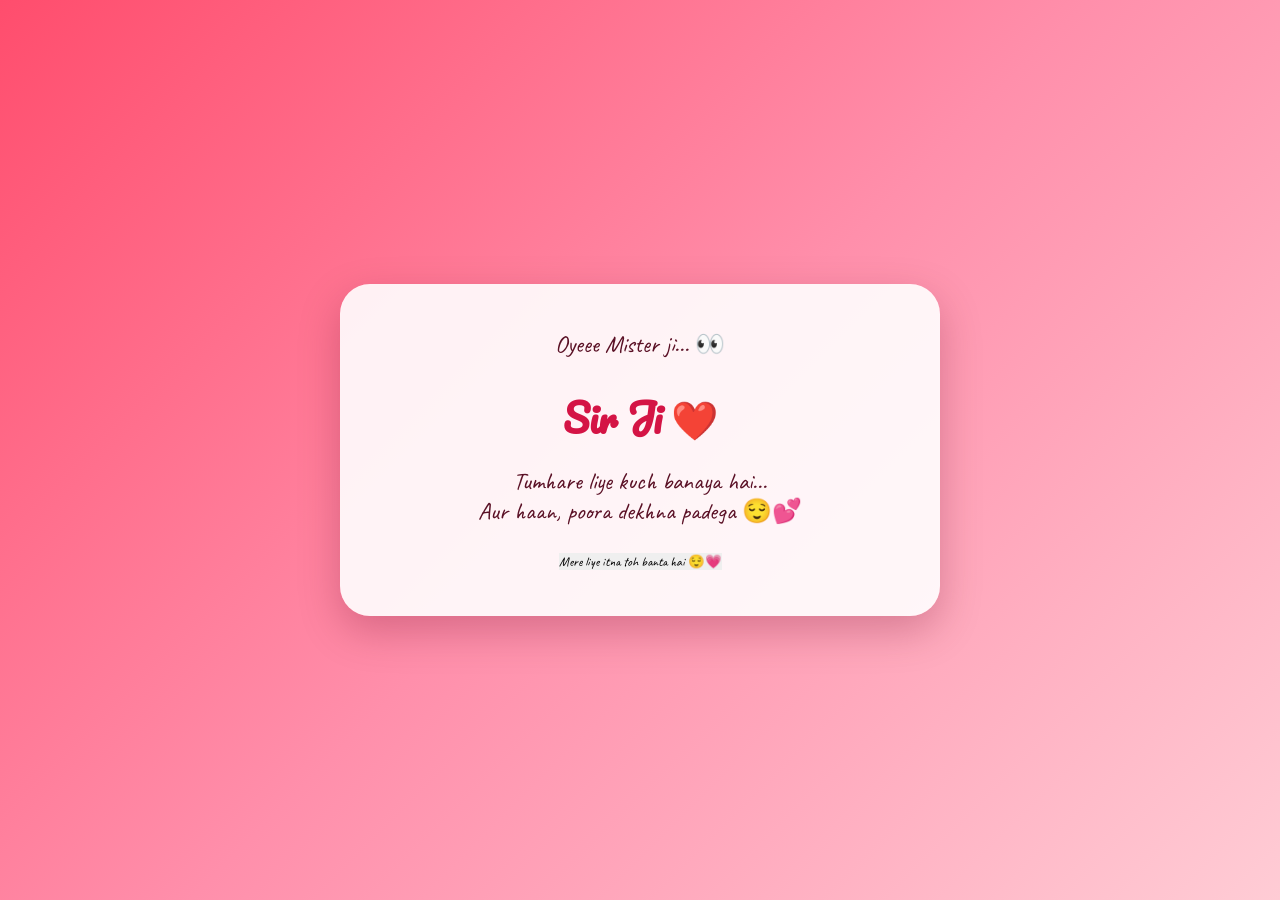
<file: index.html>
<!DOCTYPE html>
<html lang="en">
<head>
    <meta charset="UTF-8">
    <meta name="viewport" content="width=device-width, initial-scale=1.0">

    <title>For My Sir Ji ❤️</title>

    <link rel="preconnect" href="https://fonts.googleapis.com">
    <link rel="preconnect" href="https://fonts.gstatic.com" crossorigin>

    <link href="https://fonts.googleapis.com/css2?family=Caveat:wght@400;500;600;700&family=Pacifico&display=swap" rel="stylesheet">

    <link rel="stylesheet" href="style.css">
</head>

<body>

    <div class="floating">
        <span>❤️</span>
        <span>💗</span>
        <span>✨</span>
        <span>💕</span>
        <span>🌸</span>
        <span>⭐</span>
        <span>❤️</span>
        <span>✨</span>
    </div>


    <!-- Opening -->
    <section class="opening" id="opening">

        <div class="opening-card">

            <p class="small-text">Oyeee Mister ji... 👀</p>

            <h1>Sir Ji ❤️</h1>

            <p class="intro">
                Tumhare liye kuch banaya hai...
                <br>
                Aur haan, poora dekhna padega 😌💕
            </p>

            <button onclick="openSurprise()">
                Mere liye itna toh banta hai 😌💗
            </button>

        </div>

    </section>


    <main id="mainContent" class="hidden">

        <!-- Intro -->
        <section class="hero">

            <p>Oye mere Sir ji... 💗</p>

            <h2>
                Pata hai tumhe?
                <br>
                Mujhe khud nahi pata kab tum itne special ban gaye. ❤️
            </h2>

            <p>
                Bas itna pata hai ki ab meri life ki bahut si yaadon mein
                tum chupke se aa gaye ho. 🥺💕
            </p>

        </section>


        <!-- Love -->
        <section class="card love-counter">

            <h2>Sir ji, ek baat bataun? 👀❤️</h2>

            <p id="loveText">
                Main tumse kitna pyaar karti hoon?
            </p>

            <button onclick="showLove()">
                Tap karo 💕
            </button>

        </section>


        <!-- Our beginning -->
        <section class="card story">

            <h2>Yaad hai hum kaise mile the? 🥹</h2>

            <div class="story-box">

                <p>
                    Hum school mein mile the...
                    aur honestly, tab mujhe bilkul idea nahi tha
                    ki tum meri life mein itne important ho jaoge. ❤️
                </p>

                <p>
                    Mera school work incomplete tha aur kuch girls ne kaha
                    tha ki tumhari copy le lo kyunki tumhari handwriting
                    achhi hai.
                </p>

                <p>
                    Bas Sir ji...
                    tumhari copy lene se shuru hui hamari kahani. 😂❤️
                </p>

            </div>


            <div class="story-box">

                <p>
                    Tum mujhe dekhte the, meri care karte the...
                    mujhe tab samajh nahi aata tha ki ye sab kya hai. 🥺
                </p>

                <p>
                    Yaad hai ek din main water bottle bharne ja rahi thi
                    aur tumne Mariyam se kaha tha ki woh bottle le jaaye?
                </p>

                <p>
                    Aur jab main tumhari copy ke liye boys side jaati thi,
                    tum mujhe wahan jaane se mana karte the. 😭😂
                </p>

            </div>


            <div class="story-box">

                <h3>Shivam Yadav 😂</h3>

                <p>
                    Phir ek din tumne somehow mera number le liya
                    aur mujhe message kiya.
                </p>

                <p>
                    Aur tumne apna naam bataya...
                    <b>Shivam Yadav.</b> 😂
                </p>

                <p>
                    Mujhe “Yadav” sunte hi doubt ho gaya tha.
                    Phir WhatsApp check kiya aur wahan
                    <b>Santosh Yadav</b> dekh liya.
                </p>

                <p>
                    Tab mujhe samajh aa gaya ki
                    <b>Shivam ji koi aur nahi, tum hi ho. 😂❤️</b>
                </p>

            </div>


            <div class="story-box">

                <h3>Phir tumne mujhe propose kiya... 🥺</h3>

                <p>
                    Tumne mujhe relationship ke liye kaha,
                    lekin main baar-baar mana karti rahi.
                </p>

                <p>
                    Mujhe tab mohabbat-vohabbat mein koi interest hi nahi tha.
                    Main sochti thi ki mujhe ye sab nahi karna.
                </p>

                <p>
                    Tum bahut baar kehte rahe...
                    aur main baar-baar “nahi” bolti rahi. 😭😂
                </p>

                <p>
                    Phir humne decide kiya ki hum sirf
                    <b>best friends</b> rahenge.
                </p>

                <p>
                    Lekin dekho na Sir ji...
                    dil ne best friend par hi thodi na rukna tha. ❤️
                </p>

            </div>


            <div class="story-box">

                <h3>Phir meri coaching aa gayi... 💕</h3>

                <p>
                    Maine Guru Institute of Information Technology
                    mein coaching join ki.
                </p>

                <p>
                    Aur haan Mister ji...
                    hamari ladai bhi kam nahi hui. 😭😂
                </p>

                <p>
                    Kabhi-kabhi toh lagta tha ki bas,
                    ab sab khatam...
                    ab kuch nahi bacha.
                </p>

                <p>
                    Hum dono kabhi-kabhi bahut rote bhi the.
                    Phir coaching ke time institute ke bahar wali gali mein
                    milte the...
                    aur pata nahi kaise sab phir theek ho jata tha. 🥺❤️
                </p>

            </div>


            <div class="story-box">

                <h3>Abhi bhi tum gussa karte ho 😤😂</h3>

                <p>
                    Abhi bhi hamari bahut ladai hoti hai.
                    Kabhi-kabhi situation breakup tak pahunch jaati hai.
                </p>

                <p>
                    Lekin phir pata nahi kaise...
                    sab theek ho hi jata hai.
                </p>

                <p>
                    Aur tumhe gussa kitna bhi aaye,
                    jaise hi main naraz hoti hoon,
                    tum mujhse pyaar se baat karne lagte ho. 🥺💕
                </p>

            </div>

        </section>


        <!-- Nicknames -->
        <section class="card">

            <h2>Achha Sir ji... ek baat bataun? 😂❤️</h2>

            <p>
                Hum dono ek-dusre ko kitne naam se bulate hain,
                khud humein bhi nahi pata. 😭
            </p>

            <div class="nickname-area">

                <div>

                    <h3>Main tumhe... 💗</h3>

                    <p id="myNicknames" class="nickname">
                        Tap karo 👀
                    </p>

                    <button onclick="nextMyNickname()">
                        Aur naam bataun? 😂
                    </button>

                </div>


                <div>

                    <h3>Tum mujhe... 🥺</h3>

                    <p id="hisNicknames" class="nickname">
                        Tap karo 👀
                    </p>

                    <button onclick="nextHisNickname()">
                        Aur bataun? 💕
                    </button>

                </div>

            </div>

        </section>


        <!-- 14 August -->
        <section class="card special-date">

            <div class="date">14 AUGUST ❤️</div>

            <h2>Sir ji... ye din yaad hai?</h2>

            <p>
                Jab maine tumhe bataya tha ki main Lucknow chhodkar
                Greater Noida ja rahi hoon...
                tum ro pade the.
            </p>

            <p>
                Aur phir jab main actually ja rahi thi
                aur main bhi rone lagi...
                tum mere paas aaye.
            </p>

            <div class="quote">
                “Agar hum aise royenge toh main bhi rone lagunga.” ❤️
            </div>

            <p>
                Pata nahi kyun Sir ji,
                lekin ye moment mere dil mein reh gaya. 🥺
            </p>

        </section>


        <!-- 15 August -->
        <section class="card special-date">

            <div class="date">15 AUGUST 📸❤️</div>

            <h2>Hamari woh last wali meeting...</h2>

            <p>
                15 August ko institute mein party thi
                aur hum wahan mile the.
            </p>

            <p>
                Humne photos li thi...
                lekin andar se mann thoda bhara hua tha.
            </p>

            <p>
                Kyunki pata tha ki shayad hum last time mil rahe hain. 🥺
            </p>

        </section>


        <!-- Surprises -->
        <section class="card">

            <h2>Oye Mister ji, idhar dekho 👀💕</h2>

            <p>
                Kuch chhoti-chhoti baatein chhupa rakhi hain...
                tap karke dekho. 😌
            </p>

            <div class="surprises">

                <button onclick="showSurprise(1)">❤️</button>
                <button onclick="showSurprise(2)">⭐</button>
                <button onclick="showSurprise(3)">🌸</button>
                <button onclick="showSurprise(4)">💗</button>
                <button onclick="showSurprise(5)">✨</button>
                <button class="surprise-btn" onclick="openGift()">🎁</button>
            </div>

            <p id="surpriseMessage" class="surprise-message"></p>

        </section>


        <!-- Feelings -->
        <section class="card emotional">

            <h2>Ab ek serious si baat... 🥺❤️</h2>

            <p>
                Mujhe khud nahi pata ki kab aur kaise
                tumse itna zyada pyaar ho gaya.
            </p>

            <p>
                Dheere-dheere...
                baaton ke beech,
                hasi ke beech,
                fights ke beech,
                tumhari care ke beech...
                pata hi nahi chala ki tum mere liye
                kitne important ban gaye.
            </p>

            <p>
                Main bas itna jaanti hoon ki
                main tumse bahut pyaar karti hoon.
                Kitna pyaar karti hoon,
                ye shayad main khud bhi properly explain nahi kar sakti. ❤️
            </p>

            <p>
                Tumhare bina meri life ki imagination
                mujhe bilkul achhi nahi lagti.
            </p>

        </section>


        <!-- Wish -->
        <section class="card future">

            <h2>Meri ek chhoti si wish hai... 💍</h2>

            <p>
                Main chahti hoon ki tum mere liye thoda sa stand lo.
            </p>

            <p>
                Aur mera ek dream hai...
            </p>

            <p class="big-line">
                Ek din tumse shaadi karna. ❤️
            </p>

            <p>
                Aur sirf shaadi nahi...
                main chahti hoon ki hum dono saath mein successful ho,
                ek dusre ka saath dein,
                aur life mein saath aage badhein. 💗
            </p>

        </section>


        <!-- Final message -->
        <section class="final-card">

            <div class="heart-big">❤️</div>

            <h2>Mere Sir ji...</h2>

            <p>
                Pata hai,
                humari story perfect nahi hai.
            </p>

            <p>
                Hamari fights hain,
                tumhara gussa hai,
                meri narazgi hai,
                misunderstandings hain...
                lekin in sab ke beech
                humara pyaar bhi toh hai. 🥺❤️
            </p>

            <p>
                Mujhe nahi pata hum kab,
                kaise aur kitna close aa gaye...
                bas itna pata hai ki
                ab tum meri life ka bahut important part ho.
            </p>

            <p>
                Aur agar mujhe dobara choose karna ho...
                toh shayad main phir se
                tumhari copy hi maang loon. 😂❤️
            </p>

            <p class="final-love">
                I love you, Sir ji. ❤️
            </p>

            <p>
                — Tumhari Wifey 💗
            </p>

        </section>

    </main>


    <script src="script.js"></script>

<div class="gift-popup" id="giftPopup">
    <div class="gift-card">
        <button class="close-gift" onclick="closeGift()">×</button>

        <div class="big-gift">🎁</div>

        <h2>Oyeee Sir Ji ❤️</h2>

        <p id="giftText">
            Is gift ke andar tumhare liye ek chhoti si baat chhupi hai... 👀💕
        </p>

        <button class="main-btn" onclick="openGiftMessage()">
            Gift kholo 🎀
        </button>
    </div>
</div>
    
</body>
</html>
</file>
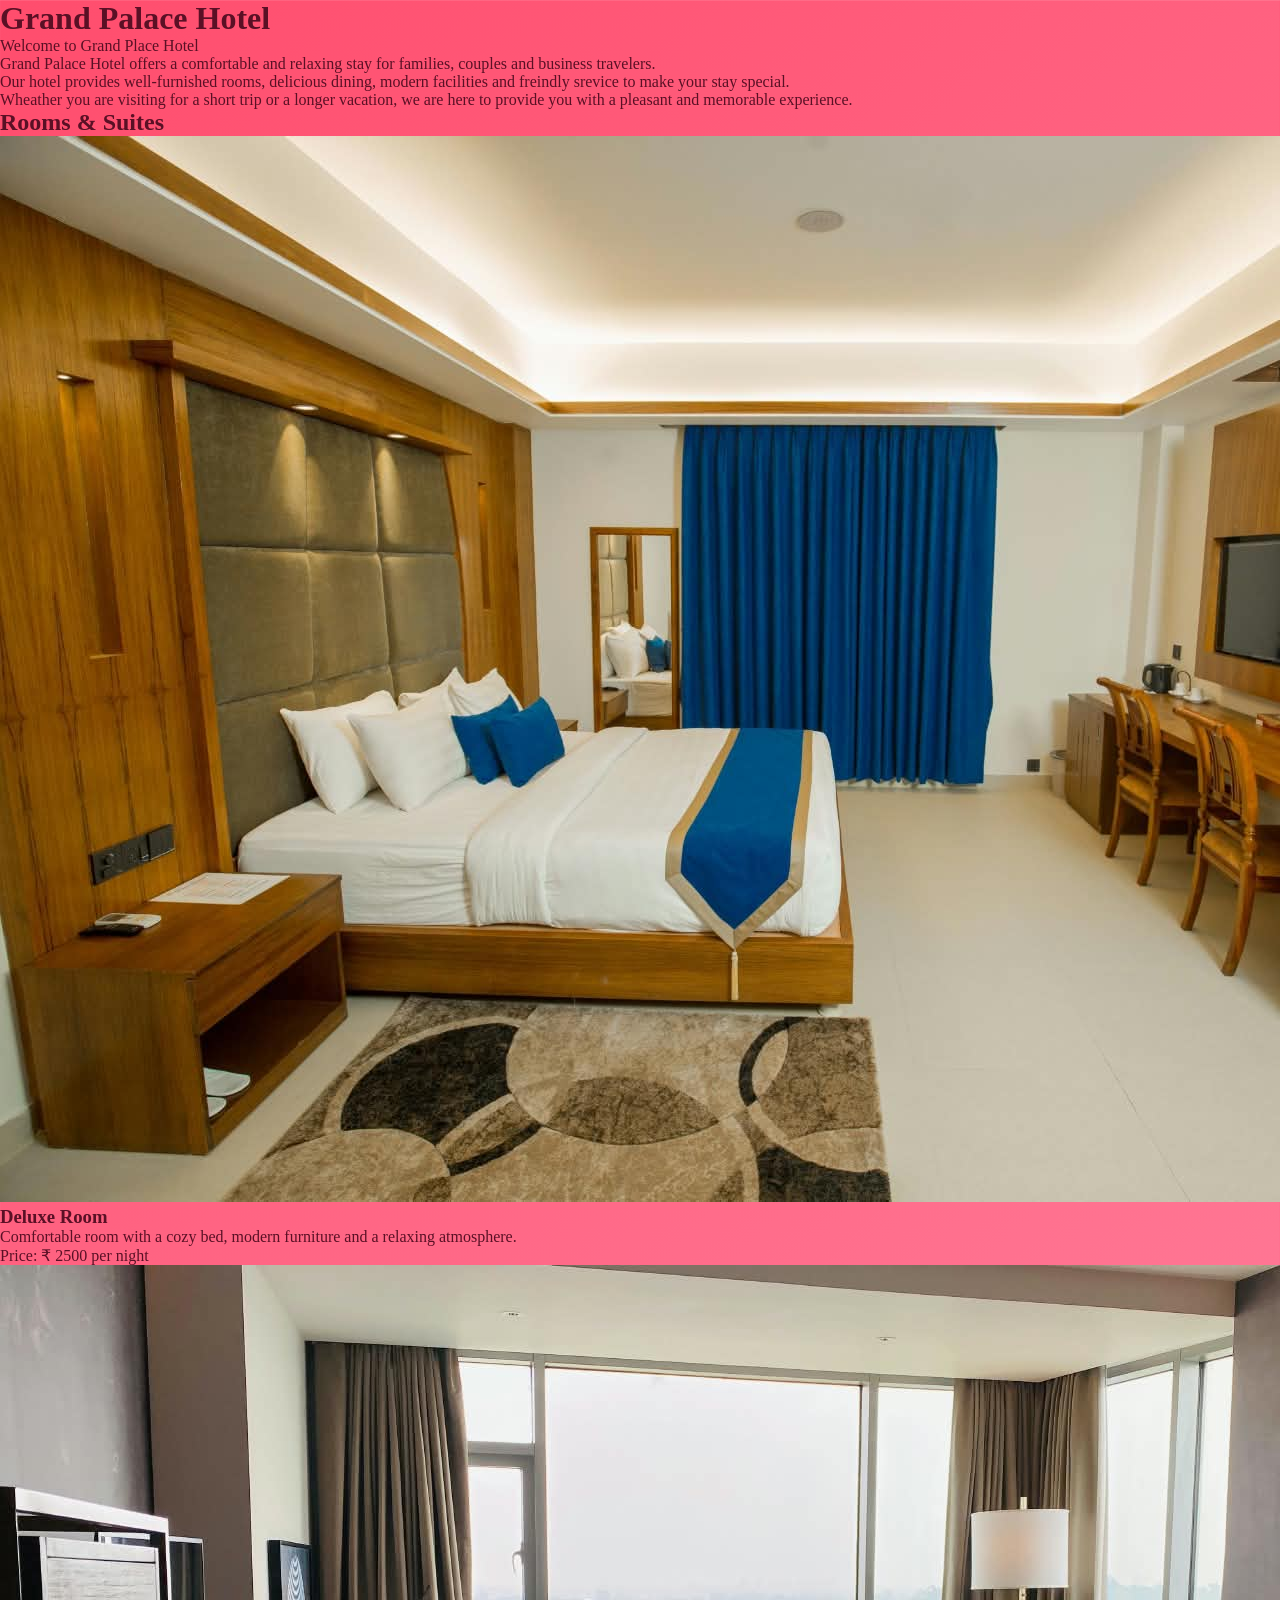
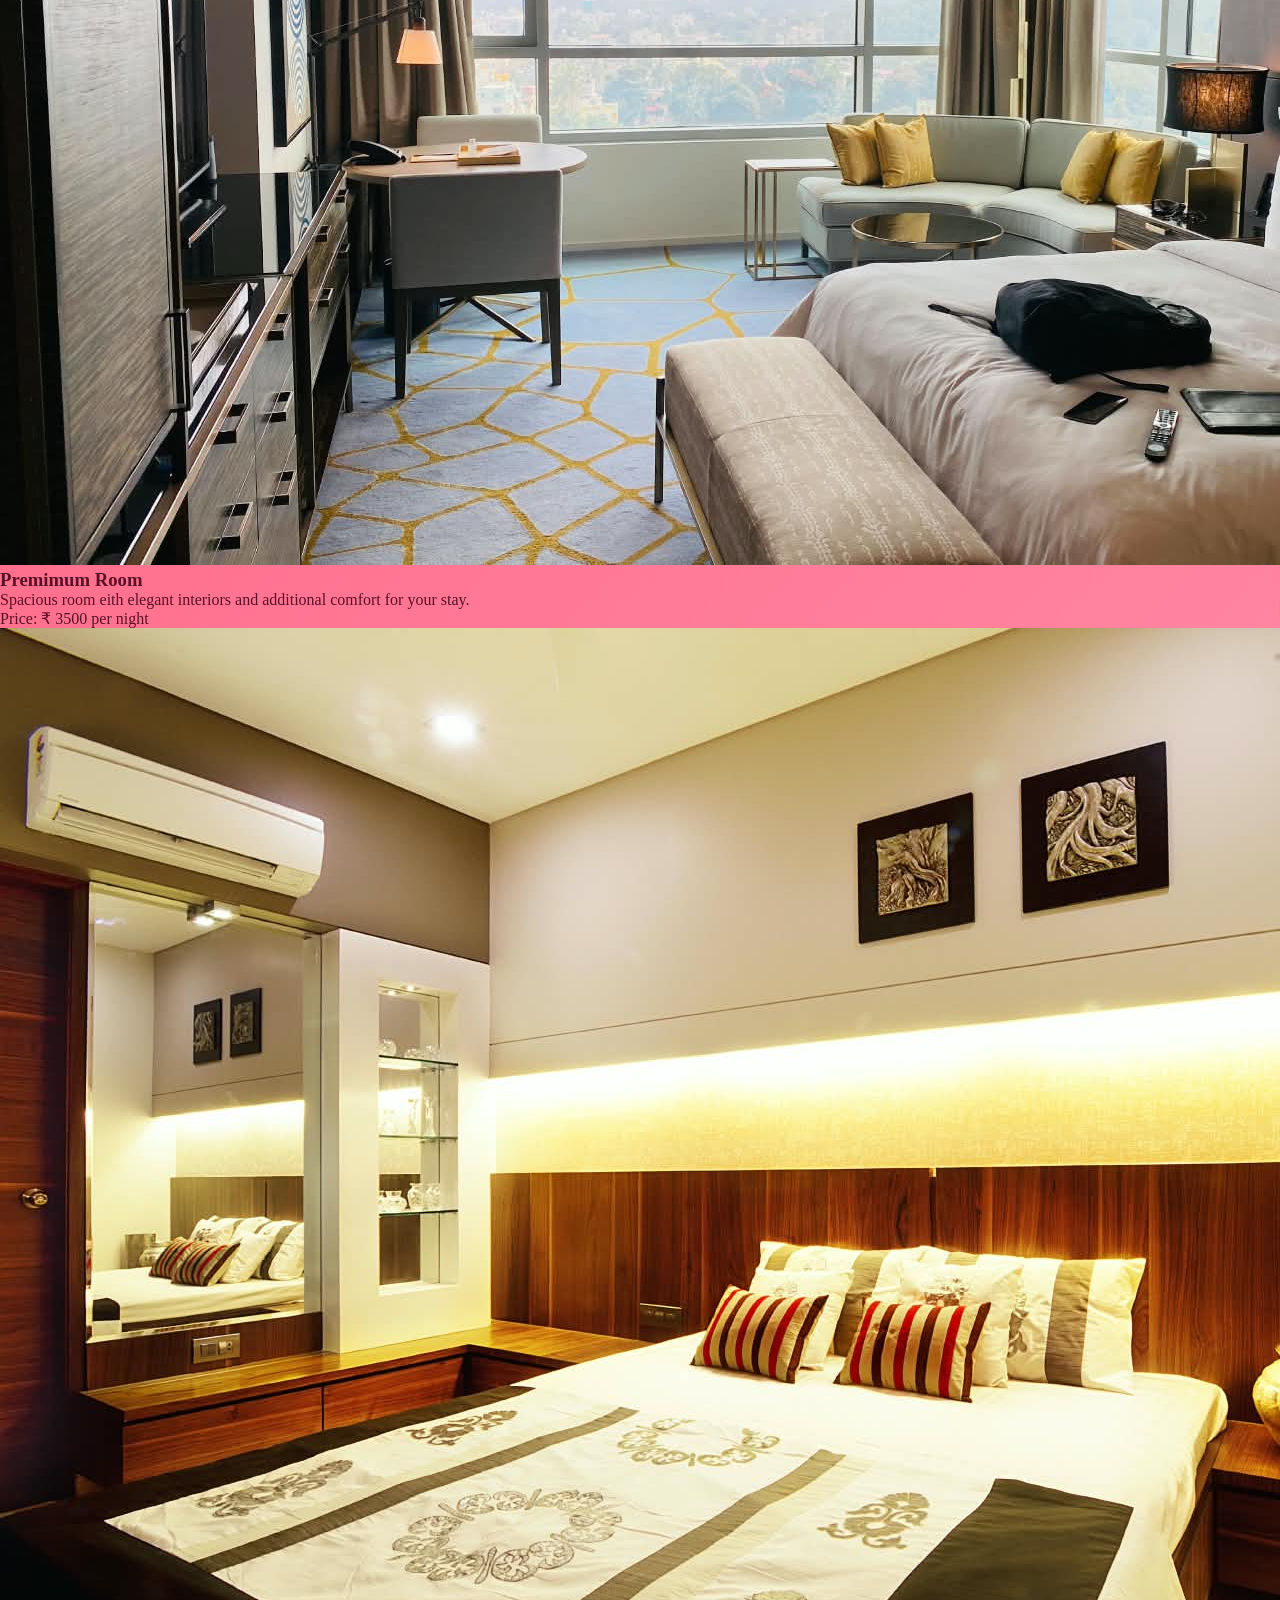
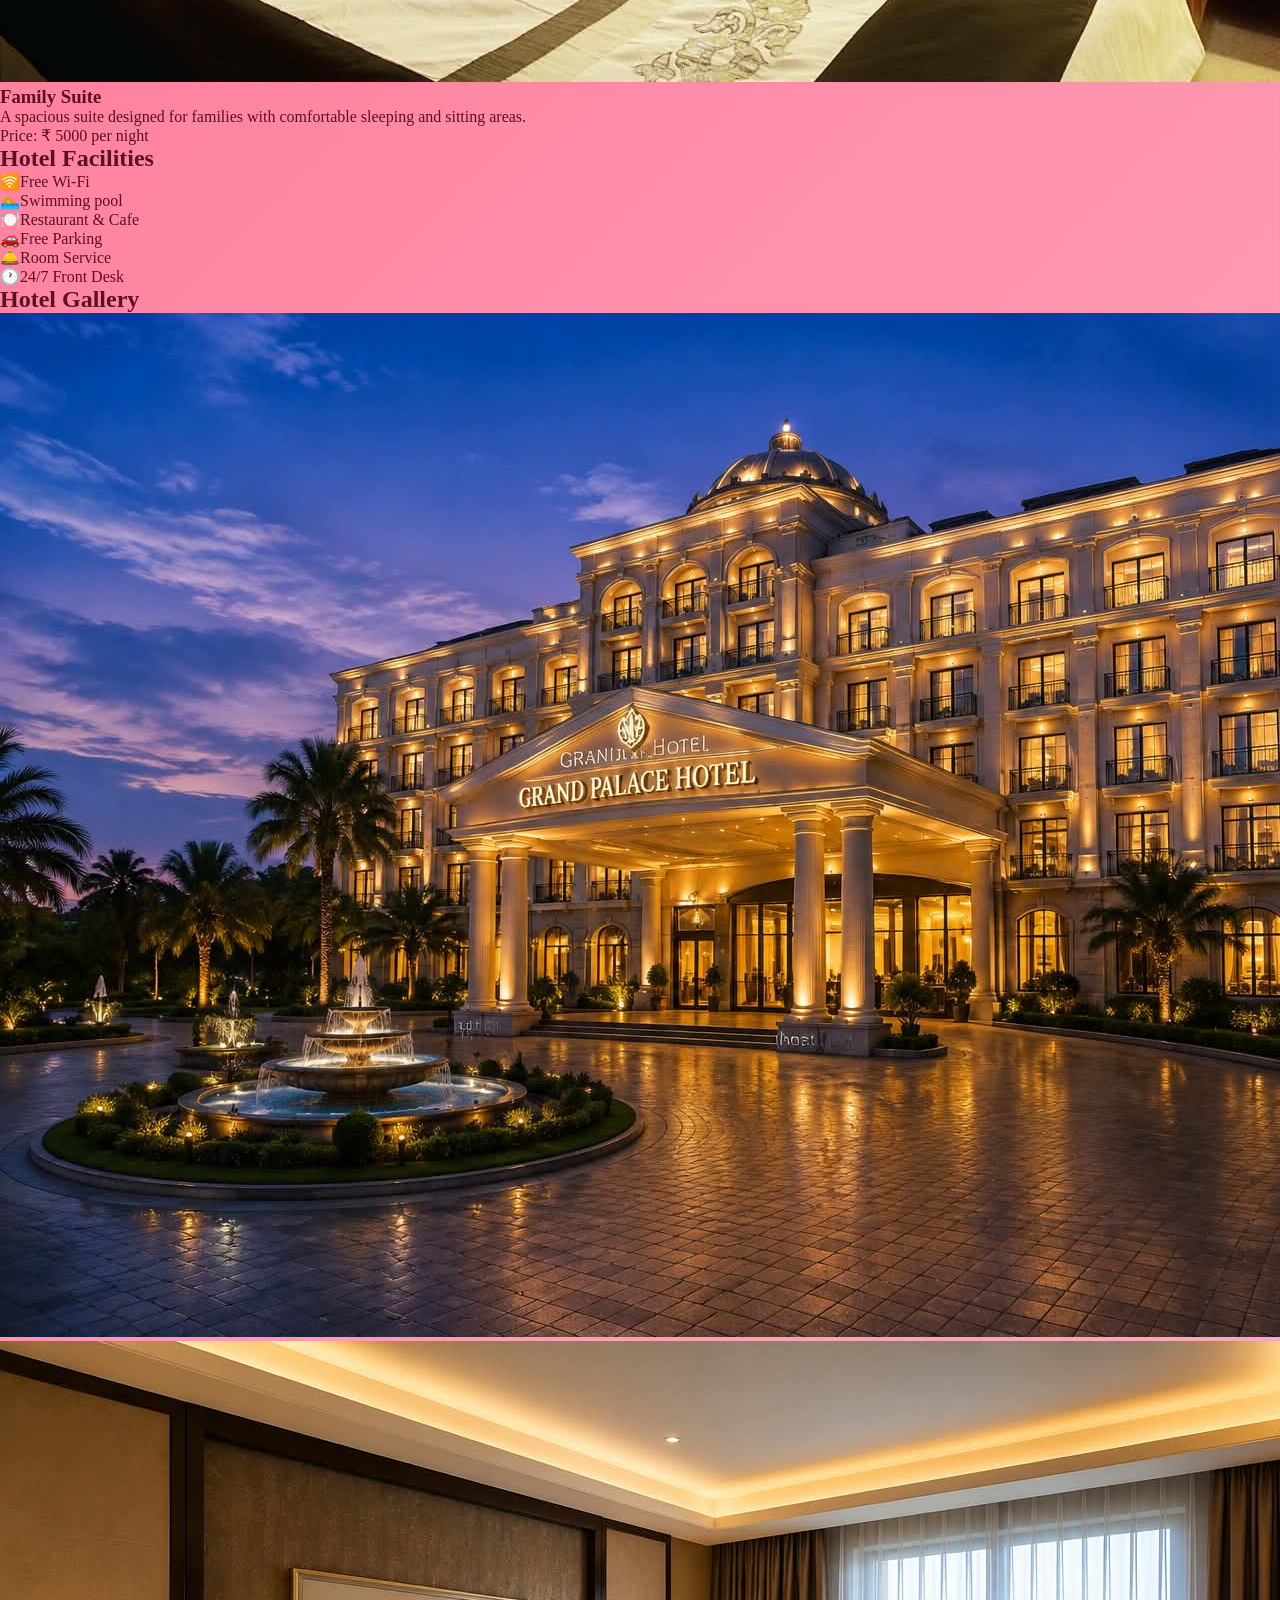
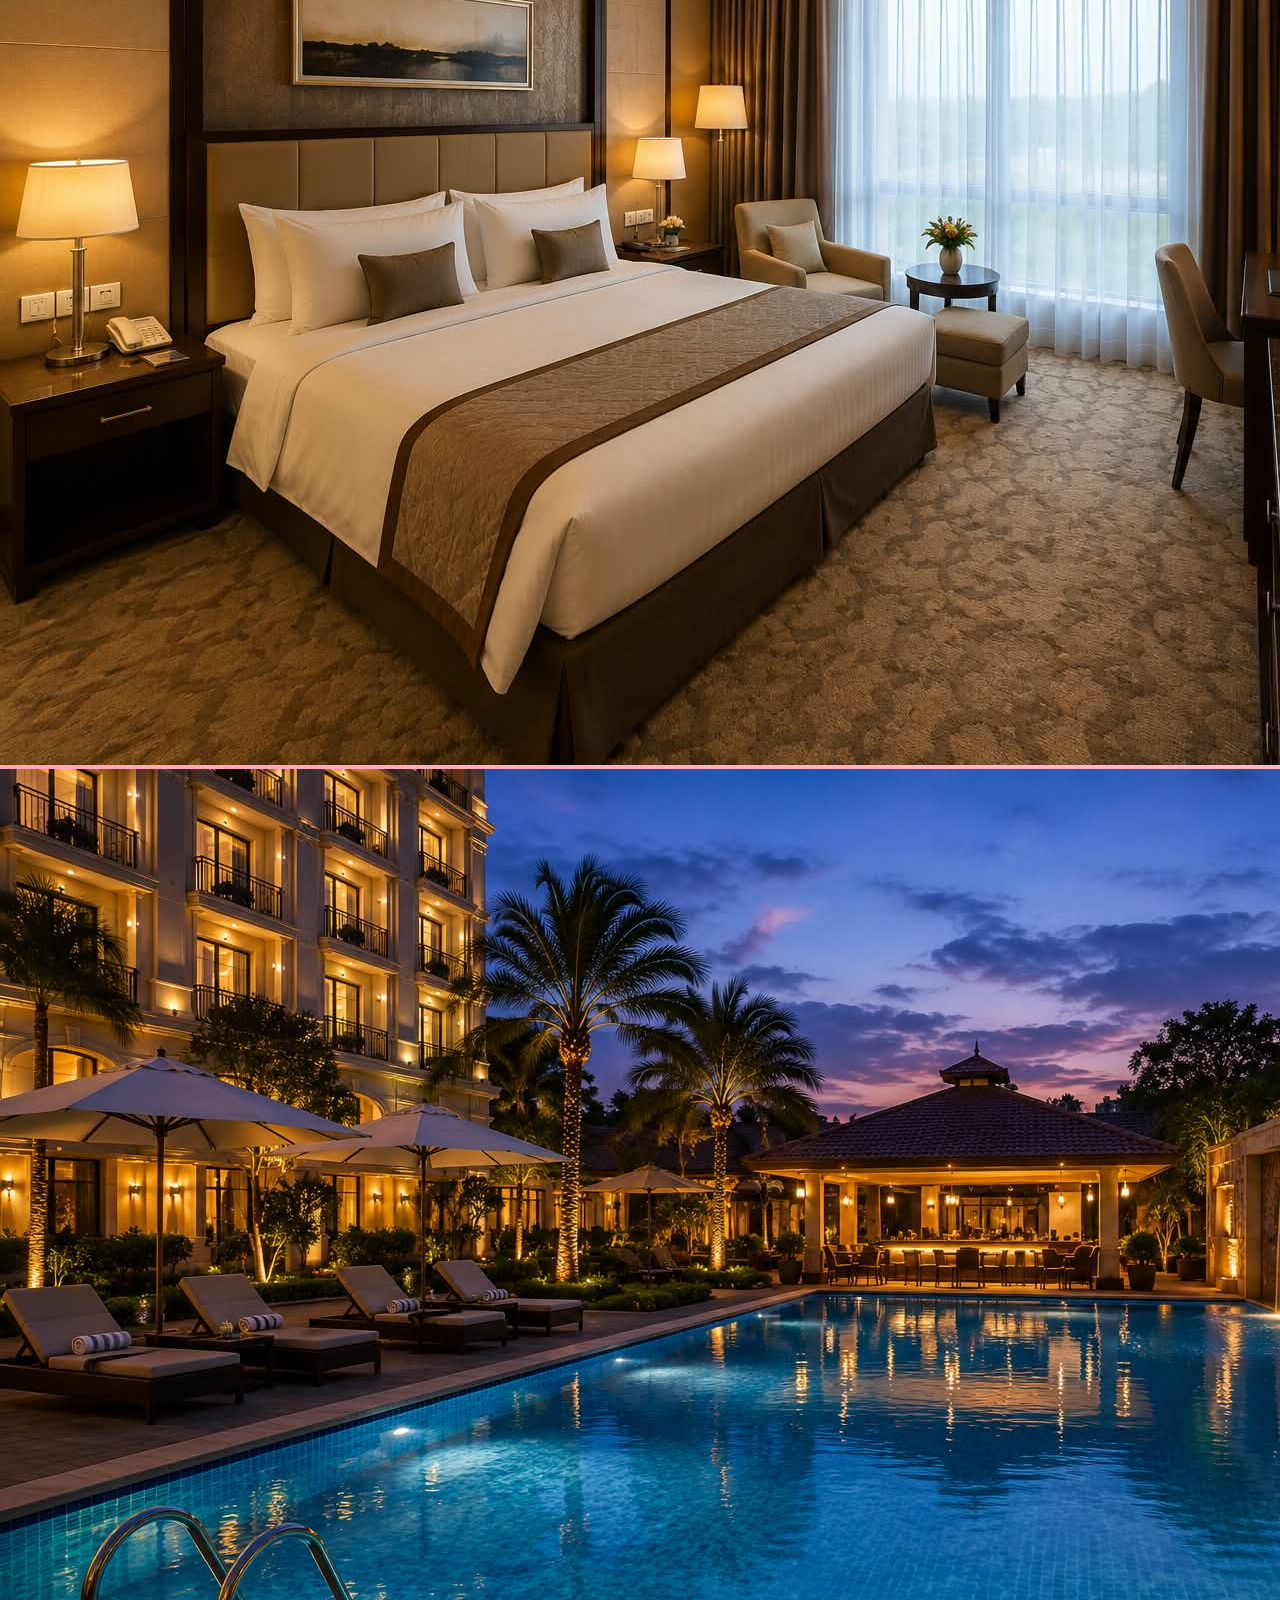
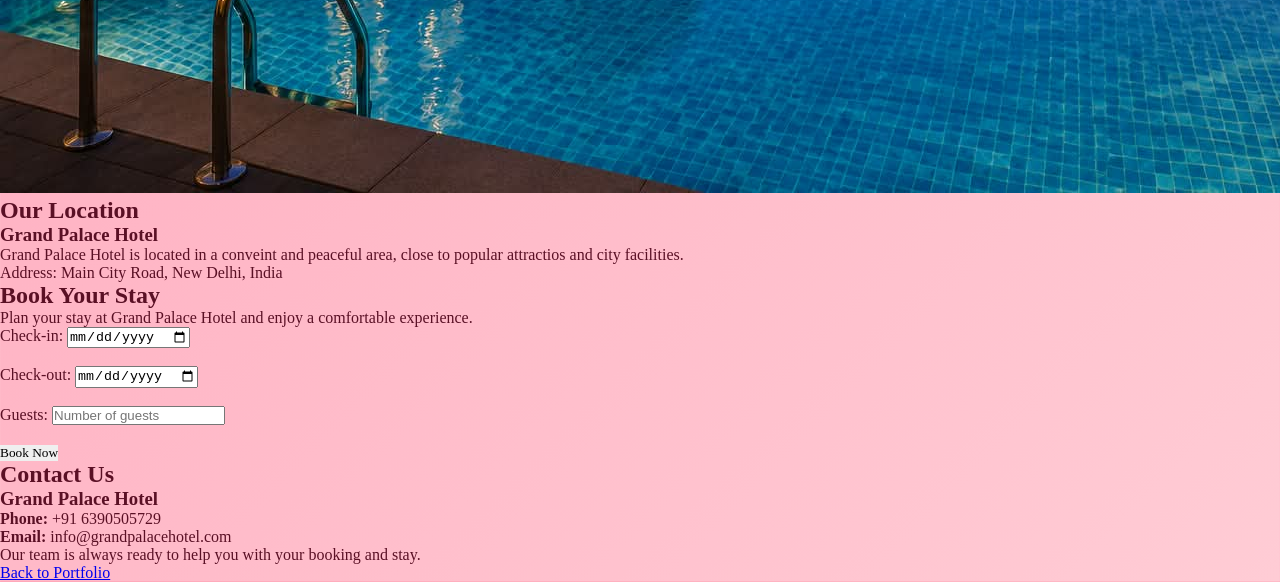
<file: hotel.html>
<!DOCTYPE html>
<html lang="en">
<head>
    <meta charset="UTF-8">
    <meta name="viewport" content="width=device-width, initial-scale=1.0">
    <title>Grand Palace Hotel</title>
    <link rel="stylesheet"
    href="style.css">

</head>
<body  class="hotel-page"> 
    
    <h1>Grand Palace Hotel</h1>

    <p>Welcome to Grand Place Hotel</p>

<p>
    Grand Palace Hotel offers a comfortable and relaxing stay for families, couples and business travelers.
</p>

<p> 
    Our hotel provides well-furnished rooms, delicious dining, modern facilities and freindly srevice to make your stay special.
</p>

<p>
    Wheather you are visiting for a short trip or a longer vacation, we are here to provide you with a pleasant and memorable experience.
</p>


<h2>Rooms & Suites</h2>
<div class="rooms-container">

<div class="room-card">
    <img src="deluxe-room.jpeg" alt="Deluxe Room">
<h3>Deluxe Room</h3>
<p>
    Comfortable room with a cozy bed, modern furniture and a relaxing atmosphere.
</p>
<p>Price: &#8377; 2500 per night</p>
</div>

<div class="room-card">
    <img src="premium-room.jpeg" alt="Premium Room">
<h3>Premimum Room</h3>
<p>
    Spacious room eith elegant interiors and additional comfort for your stay.
</p>
<p>Price: &#8377; 3500 per night</p>
</div>


<div class="room-card">
 <img src="family-suite.jpeg" alt="Family Suite">   
<h3>Family Suite</h3>
<p>
    A spacious suite designed for families with comfortable sleeping and sitting areas.
</p>
<p>Price: &#8377; 5000 per night</p>
     </div>
</div>

<h2>Hotel Facilities </h2>

<div class="facilities">
   <div class="facility-card">🛜Free Wi-Fi</div>
   <div class="facility-card">🏊Swimming pool</div>
   <div class="facility-card">🍽️Restaurant & Cafe</div>
   <div class="facility-card">🚗Free Parking</div>
   <div class="facility-card">🛎️Room Service</div>
   <div class="facility-card">🕐24/7 Front Desk</div>
</div>


<h2>Hotel Gallery</h2>

<img src="hotel.jpeg" alt="Grand Palace Hotel">

<img src="room.jpeg" alt="Hotel Room">

<img src="pool.jpeg" alt="Swimming Pool">

<h2>Our Location</h2>

<div class="location-card"> 

<h3>Grand Palace Hotel</h3>
<p>
    Grand Palace Hotel is located in a conveint and peaceful area, close to popular attractios and city facilities.
</p>

<p>
    Address: Main City Road, New Delhi, India
</p>
</div>

<div class="booking-card">
<h2>Book Your Stay</h2>
<p>
    Plan your stay at Grand Palace Hotel and enjoy a comfortable experience.
</p>

<label>Check-in:</label>
<input type="date">

<br><br>

<label>Check-out:</label>
<input type="date">

<br><br> 

<label>Guests:</label>
<input type="number" min="1" placeholder="Number of guests">

<br><br>

<button>Book Now</button>

</div>

<h2>Contact Us</h2>

<div class="contact-card">
<h3>Grand Palace Hotel</h3>
<p><strong> Phone:</strong> +91 6390505729</p>

<p><strong> Email:</strong> info@grandpalacehotel.com</p>
<p>Our team is always ready to help you with your booking and stay.</p>

<a href="index.html"
class="buy-btn">Back to Portfolio</a>

</div>





  </body>
</html>
</file>
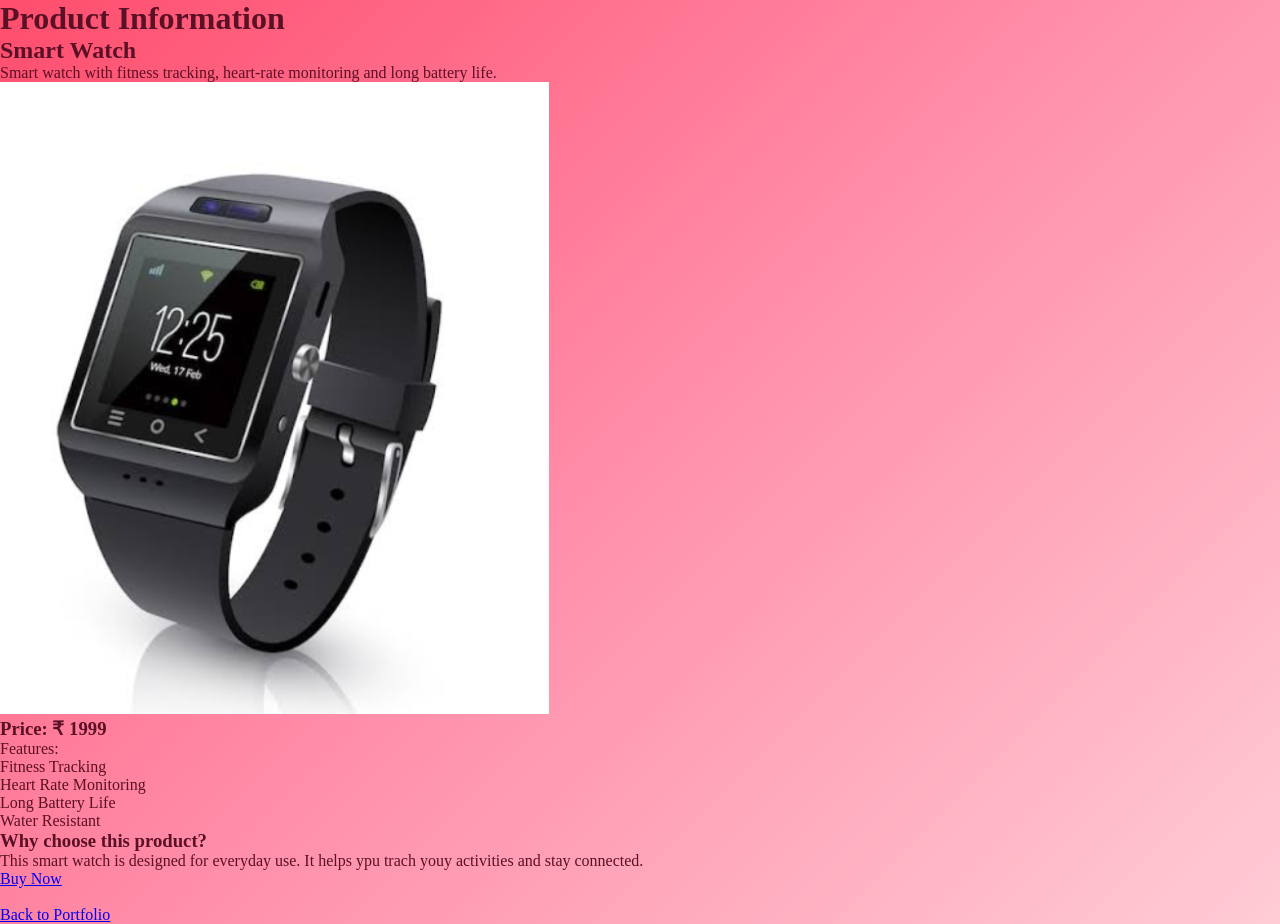
<file: product.html>
<!DOCTYPE html>
<html lang="en">
<head>
    <meta charset="UTF-8">
    <meta name="viewport" content="width=device-width, initial-scale=1.0">
    <title>Product Information</title>
    <link rel="stylesheet" 
    href="style.css">
</head>


<body class="product-page">
    
    <div class="product-xcontainer">


    <h1>Product Information</h1>

    <h2>Smart Watch</h2>

    <p>Smart watch with fitness tracking, heart-rate monitoring and long battery life.
    </p>

    <img src="product.jpeg" alt="Smart Watch">

    <h3>Price: &#8377; 1999</h3>

    <p>Features:</p>

    <ul>
        <li>Fitness Tracking</li>
        <li>Heart Rate Monitoring</li>
        <li>Long Battery Life</li>
        <li>Water Resistant</li>
    </ul>

    <h3>Why choose this product?</h3>

    <p>
        This smart watch is designed for everyday use.
        It helps ypu trach youy activities and stay connected.
    </p>

    <a href="#" class="buy-btn">Buy Now</a>
<br><br>

<a href="index.html"
class="buy-btn">Back to Portfolio</a>


    </div>
</body>
</html>
</file>
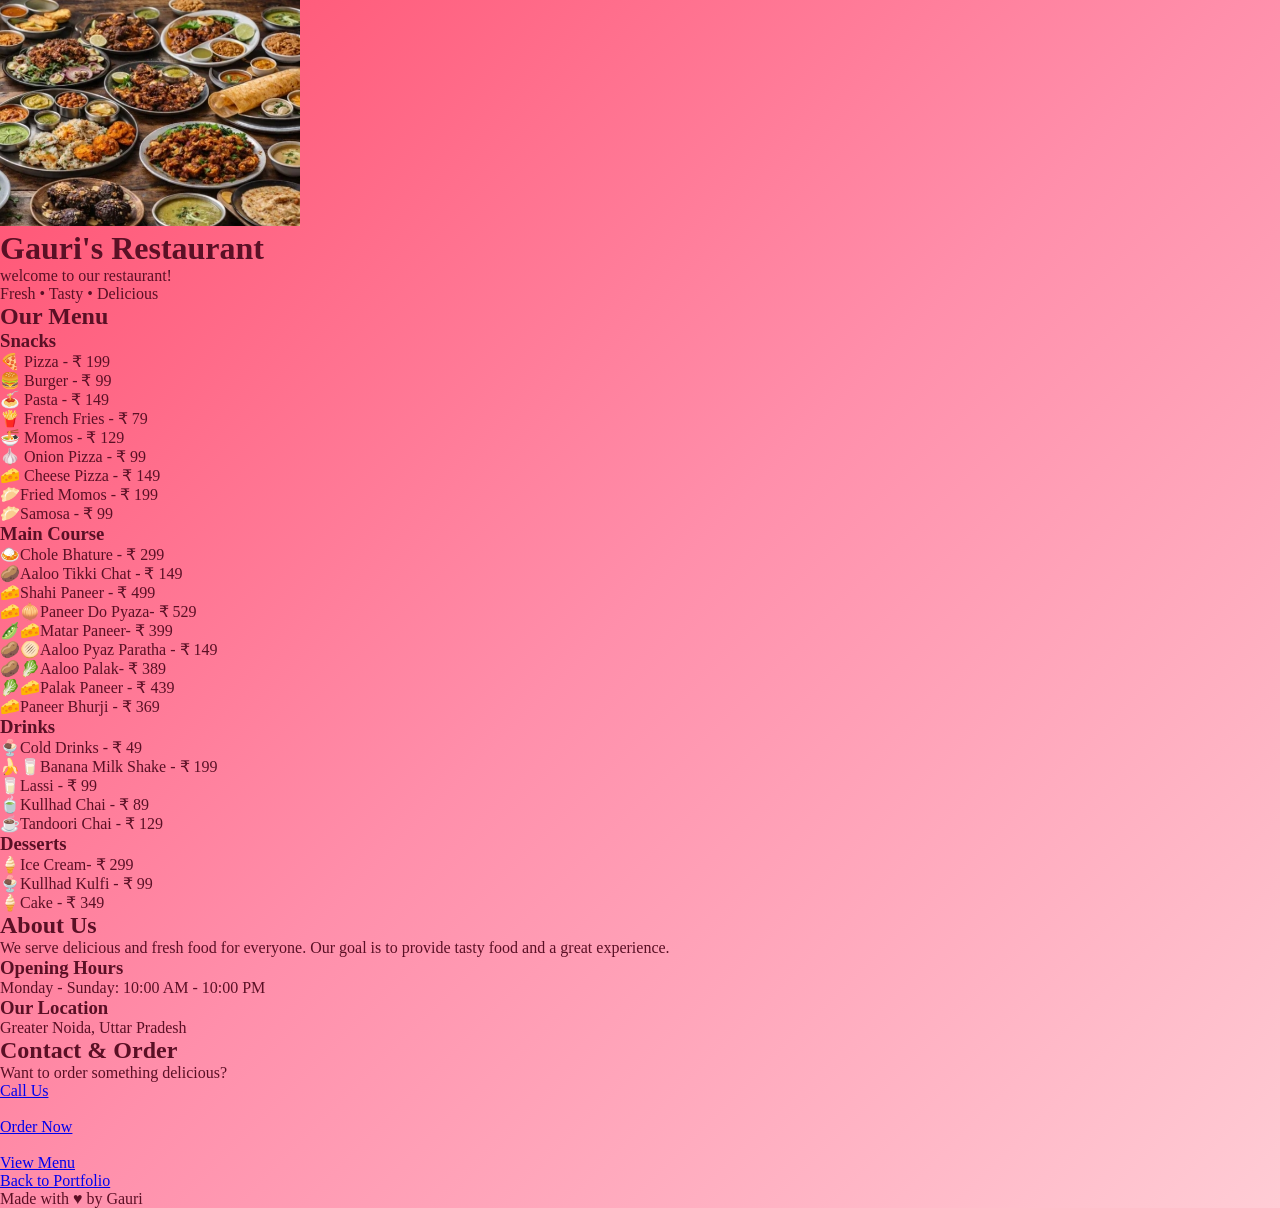
<file: restaurant.html>
<!DOCTYPE html>
<html lang="en">
<head>
    <meta charset="UTF-8">
    <meta name="viewport" content="width=device-width, initial-scale=1.0">
    <title>My Restaurant</title>
    <link rel="stylesheet" href="style.css">
</head>

<div class="restaurant-container">
<body class="restaurant-page">

    <img src="food .jpeg" alt="Delicious Food" width="300">

    <h1>Gauri's Restaurant</h1>
<p>welcome to our restaurant!</p>

<p>Fresh &bull; Tasty &bull; Delicious</p>

<h2 id="menu">Our Menu </h2>

<h3>Snacks</h3>
<ul>
    <li>🍕 Pizza - &#8377; 199</li>
    <li>🍔 Burger - &#8377; 99</li>
    <li>🍝 Pasta - &#8377; 149</li>
    <li>🍟 French Fries - &#8377; 79</li>
    <li>🍜 Momos - &#8377; 129</li>
    <li>🧄 Onion Pizza - &#8377; 99</li>
    <li>🧀 Cheese Pizza - &#8377; 149</li>
    <li>🥟Fried Momos - &#8377; 199</li>
    <li>🥟Samosa - &#8377; 99</li>
     
</ul>
<h3>Main Course</h3>
        <ul>
             <li>🍛Chole Bhature - &#8377; 299</li>
    <li>🥔Aaloo Tikki Chat - &#8377; 149</li>
    <li>🧀Shahi Paneer - &#8377; 499</li>
    <li>🧀🧅Paneer Do Pyaza- &#8377; 529</li>
    <li>🫛🧀Matar Paneer- &#8377; 399</li>
    <li>🥔🫓Aaloo Pyaz Paratha - &#8377; 149</li>
    <li>🥔🥬Aaloo Palak- &#8377; 389</li>
    <li>🥬🧀Palak Paneer - &#8377; 439</li>
    <li>🧀Paneer Bhurji - &#8377; 369</li>
        </ul> 
        <h3>Drinks</h3>  
        <ul>
             <li>🍨Cold Drinks - &#8377; 49</li>
             <li>🍌🥛Banana Milk Shake - &#8377; 199</li>
             <li>🥛Lassi - &#8377; 99</li>
             <li>🍵Kullhad Chai - &#8377; 89</li>
             <li>☕Tandoori Chai - &#8377; 129</li>
        </ul> 
        <h3>Desserts</h3>        
         <ul>
    <li>🍦Ice Cream- &#8377; 299</li>
    <li>🍨Kullhad Kulfi - &#8377; 99</li>
    <li>🍦Cake - &#8377; 349</li>
         </ul>

         <section>
<h2>About Us</h2>
<p>
    We serve delicious and fresh food for everyone.
    Our goal is to provide tasty food and a great experience.
</p>
        </section>

    
<h3>Opening Hours</h3>
<p>Monday - Sunday: 10:00 AM - 10:00 PM</p>

<h3>Our Location</h3>
<p>Greater Noida, Uttar Pradesh</p>
   <section>
<h2>Contact & Order</h2>

<p>Want to order something delicious?</p>

<a class="order-btn" href="tel:6390505729">Call Us</a>
           <br><br>

           <a class="order-btn" href="#menu">Order Now</a>
<br><br>
<a class="order-btn" href="#menu">View Menu</a>

    </section>




<a class="order-btn"
href="index.html">Back to Portfolio</a>
<footer>
    <p>Made with <span
        class="heart">&hearts; </span> by Gauri</p>
</footer>

</div>
</body>
</html>
</file>
<file: style.css>
* {
    margin: 0;
    padding: 0;
    box-sizing: border-box;
}

body {
    font-family: "Caveat", cursive;
    background: linear-gradient(135deg, #ff4d6d, #ff8fab, #ffccd5);
    color: #5a1025;
    min-height: 100vh;
    overflow-x: hidden;
}

/* Floating hearts, stars & flowers */
.floating {
    position: fixed;
    inset: 0;
    pointer-events: none;
    overflow: hidden;
    z-index: 0;
}

.floating span {
    position: absolute;
    bottom: -60px;
    font-size: 25px;
    animation: floatUp 9s linear infinite;
    opacity: 0.8;
}

.floating span:nth-child(1) {
    left: 5%;
    animation-delay: 0s;
}

.floating span:nth-child(2) {
    left: 20%;
    animation-delay: 2s;
}

.floating span:nth-child(3) {
    left: 40%;
    animation-delay: 4s;
}

.floating span:nth-child(4) {
    left: 60%;
    animation-delay: 1s;
}

.floating span:nth-child(5) {
    left: 80%;
    animation-delay: 3s;
}

.floating span:nth-child(6) {
    left: 92%;
    animation-delay: 5s;
}

@keyframes floatUp {
    0% {
        transform: translateY(0) rotate(0deg);
        opacity: 0;
    }

    20% {
        opacity: 0.9;
    }

    100% {
        transform: translateY(-110vh) rotate(360deg);
        opacity: 0;
    }
}

/* Opening screen */
.opening {
    min-height: 100vh;
    display: flex;
    justify-content: center;
    align-items: center;
    padding: 20px;
    position: relative;
    z-index: 2;
}

.opening-card {
    width: 100%;
    max-width: 600px;
    background: rgba(255, 255, 255, 0.9);
    padding: 45px 25px;
    border-radius: 30px;
    text-align: center;
    box-shadow: 0 15px 40px rgba(100, 0, 30, 0.25);
    animation: pop 1s ease;
}

@keyframes pop {
    from {
        transform: scale(0.7);
        opacity: 0;
    }

    to {
        transform: scale(1);
        opacity: 1;
    }
}

.opening-card h1 {
    font-family: "Pacifico", cursive;
    color: #d41445;
    font-size: 38px;
    margin-bottom: 15px;
}

.opening-card h2 {
    color: #b3123b;
    font-size: 30px;
    margin-bottom: 10px;
}

.opening-card p {
    font-size: 24px;
    margin-bottom: 25px;
}

/* Buttons */
button {
    border: none;
    cursor: pointer;
    font-family: "Caveat", cursive;
}

.main-btn {
    background: linear-gradient(135deg, #e91e63, #ff416c);
    color: white;
    padding: 13px 28px;
    border-radius: 30px;
    font-size: 22px;
    box-shadow: 0 7px 18px rgba(200, 0, 60, 0.3);
    transition: 0.3s;
}

.main-btn:hover {
    transform: scale(1.06);
}

/* Main content */
#mainContent {
    position: relative;
    z-index: 1;
    padding: 30px 15px;
}

.container {
    max-width: 900px;
    margin: auto;
}

.title {
    text-align: center;
    color: white;
    font-family: "Pacifico", cursive;
    font-size: 38px;
    margin-bottom: 30px;
    text-shadow: 2px 3px 8px rgba(100, 0, 30, 0.3);
}

/* Cards */
.card {
    background: rgba(255, 255, 255, 0.94);
    border-radius: 25px;
    padding: 28px;
    margin-bottom: 25px;
    box-shadow: 0 10px 30px rgba(100, 0, 30, 0.18);
    border: 2px solid rgba(255, 105, 140, 0.35);
}

.card h2 {
    color: #d41445;
    font-size: 32px;
    margin-bottom: 15px;
}

.card h3 {
    color: #c2185b;
    font-size: 27px;
    margin-bottom: 10px;
}

.card p {
    font-size: 22px;
    line-height: 1.5;
}

/* Love counter */
.love-box {
    text-align: center;
}

.love-number {
    font-family: "Pacifico", cursive;
    color: #e91e63;
    font-size: 55px;
    margin: 15px 0;
}

.love-btn {
    background: #ff4d6d;
    color: white;
    padding: 12px 25px;
    border-radius: 25px;
    font-size: 21px;
}

#loveText {
    min-height: 35px;
    margin-top: 15px;
    color: #b3123b;
    font-size: 24px;
    font-weight: bold;
}

/* Story */
.story p {
    margin-bottom: 18px;
}

/* Nicknames */
.nickname-grid {
    display: grid;
    grid-template-columns: 1fr 1fr;
    gap: 20px;
}

.nickname-box {
    text-align: center;
    background: #fff0f4;
    padding: 22px;
    border-radius: 20px;
}

.nickname-box h3 {
    margin-bottom: 15px;
}

.nickname-name {
    font-size: 30px;
    color: #e91e63;
    min-height: 45px;
    margin-bottom: 15px;
}

.nickname-btn {
    background: #d41445;
    color: white;
    padding: 10px 20px;
    border-radius: 22px;
    font-size: 19px;
}

/* Dates */
.date-grid {
    display: grid;
    grid-template-columns: 1fr 1fr;
    gap: 20px;
}

.date-card {
    background: linear-gradient(135deg, #fff0f4, #ffe0e8);
    border-radius: 22px;
    padding: 25px;
    text-align: center;
}

.date-card .date {
    font-family: "Pacifico", cursive;
    font-size: 35px;
    color: #d41445;
    margin-bottom: 12px;
}

.date-card p {
    font-size: 21px;
}

/* Surprise section */
.surprise-area {
    text-align: center;
}

.surprise-buttons {
    display: flex;
    justify-content: center;
    flex-wrap: wrap;
    gap: 15px;
    margin: 20px 0;
}

.surprise-btn {
    width: 65px;
    height: 65px;
    border-radius: 50%;
    background: linear-gradient(135deg, #ff416c, #e91e63);
    color: white;
    font-size: 30px;
    box-shadow: 0 6px 15px rgba(200, 0, 60, 0.25);
    transition: 0.3s;
}

.surprise-btn:hover {
    transform: translateY(-5px) rotate(8deg);
}

#surpriseMessage {
    min-height: 50px;
    font-size: 24px;
    color: #c2185b;
    font-weight: bold;
    margin-top: 15px;
}

/* Future section */
.future {
    background: linear-gradient(135deg, #fff, #ffe8ee);
}

.future p {
    margin-bottom: 15px;
}

/* Final */
.final {
    text-align: center;
    background: linear-gradient(135deg, #fff0f4, #ffffff);
}

.final h2 {
    font-family: "Pacifico", cursive;
    color: #e91e63;
}

.final-love {
    font-family: "Pacifico", cursive;
    color: #d41445;
    font-size: 35px;
    margin-top: 20px;
}

/* Mobile */
@media (max-width: 650px) {

    .opening-card {
        padding: 35px 18px;
    }

    .opening-card h1 {
        font-size: 31px;
    }

    .opening-card h2 {
        font-size: 27px;
    }

    .opening-card p {
        font-size: 21px;
    }

    .title {
        font-size: 30px;
    }

    .card {
        padding: 20px 16px;
    }

    .card h2 {
        font-size: 27px;
    }

    .card p {
        font-size: 20px;
    }

    .nickname-grid,
    .date-grid {
        grid-template-columns: 1fr;
    }

    .love-number {
        font-size: 45px;
    }
}

/* Gift popup */
.gift-popup {
    display: none;
    position: fixed;
    inset: 0;
    background: rgba(90, 0, 30, 0.55);
    backdrop-filter: blur(5px);
    justify-content: center;
    align-items: center;
    padding: 20px;
    z-index: 100;
}

.gift-card {
    width: 100%;
    max-width: 450px;
    background: white;
    padding: 35px 25px;
    border-radius: 30px;
    text-align: center;
    position: relative;
    box-shadow: 0 15px 50px rgba(80, 0, 30, 0.4);
    animation: giftPop 0.5s ease;
}

@keyframes giftPop {
    from {
        transform: scale(0.5) rotate(-5deg);
        opacity: 0;
    }

    to {
        transform: scale(1) rotate(0);
        opacity: 1;
    }
}

.big-gift {
    font-size: 70px;
    margin-bottom: 10px;
    animation: giftBounce 1s infinite alternate;
}

@keyframes giftBounce {
    from {
        transform: translateY(0);
    }

    to {
        transform: translateY(-10px);
    }
}

.gift-card h2 {
    color: #d41445;
    font-size: 32px;
    margin-bottom: 15px;
}

.gift-card p {
    font-size: 23px;
    line-height: 1.5;
    color: #6b1732;
    margin-bottom: 20px;
}

.close-gift {
    position: absolute;
    right: 15px;
    top: 10px;
    background: none;
    color: #d41445;
    font-size: 32px;
}
</file>
